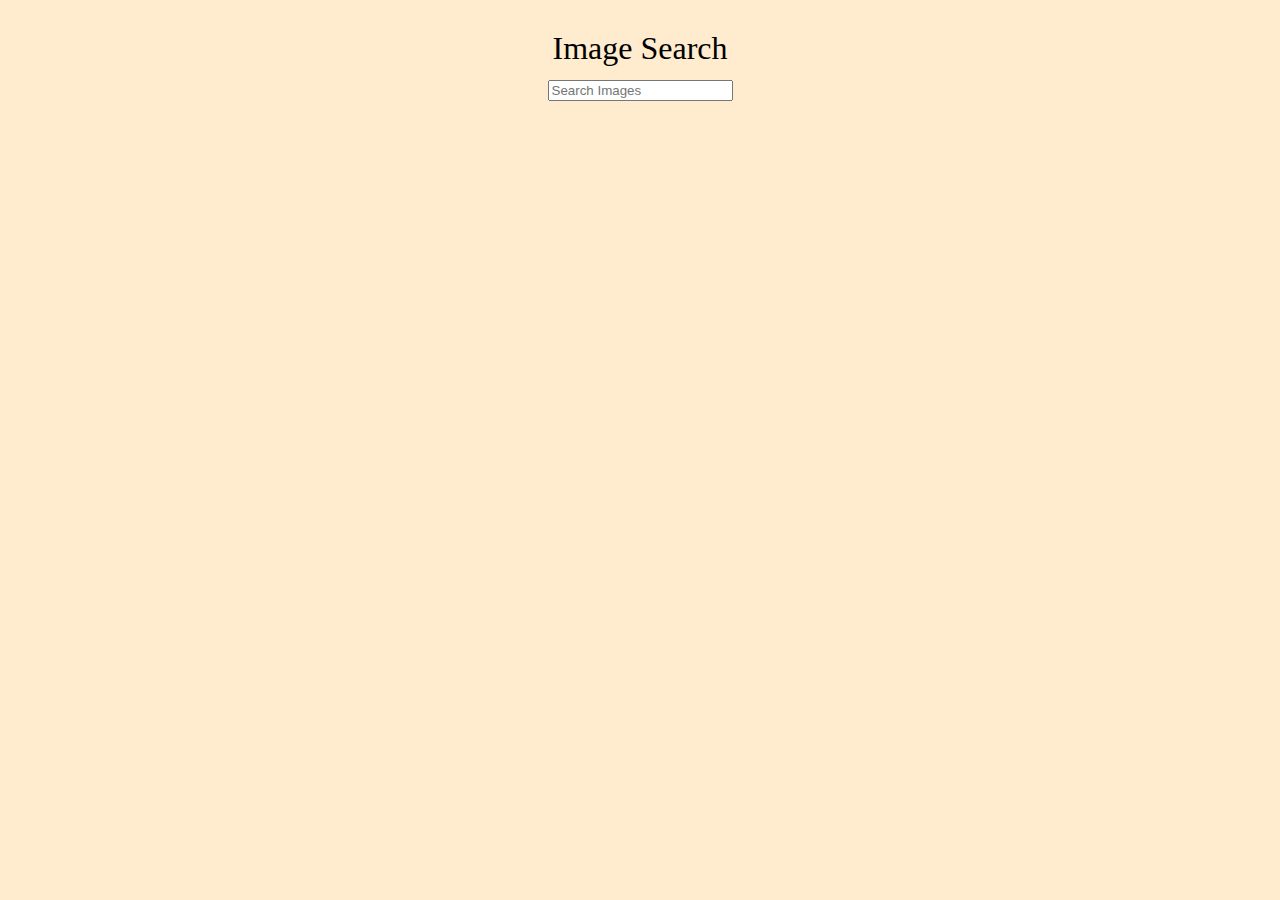
<file: block-BJaaju/code/index.html>
<!DOCTYPE html>
<html lang="en">
  <head>
    <meta charset="UTF-8" />
    <meta http-equiv="X-UA-Compatible" content="IE=edge" />
    <meta name="viewport" content="width=device-width, initial-scale=1.0" />
    <title>Search app</title>
    <link rel="stylesheet" href="./stylesheet/style.css" />
  </head>
  <body>
    <header class="container">
      <h1>Image Search</h1>
    </header>
    <section class="container">
      <input type="search" class="search" placeholder="Search Images" />
      <div class="div"></div>
    </section>
    <script src="./index.js"></script>
  </body>
</html>
</file>
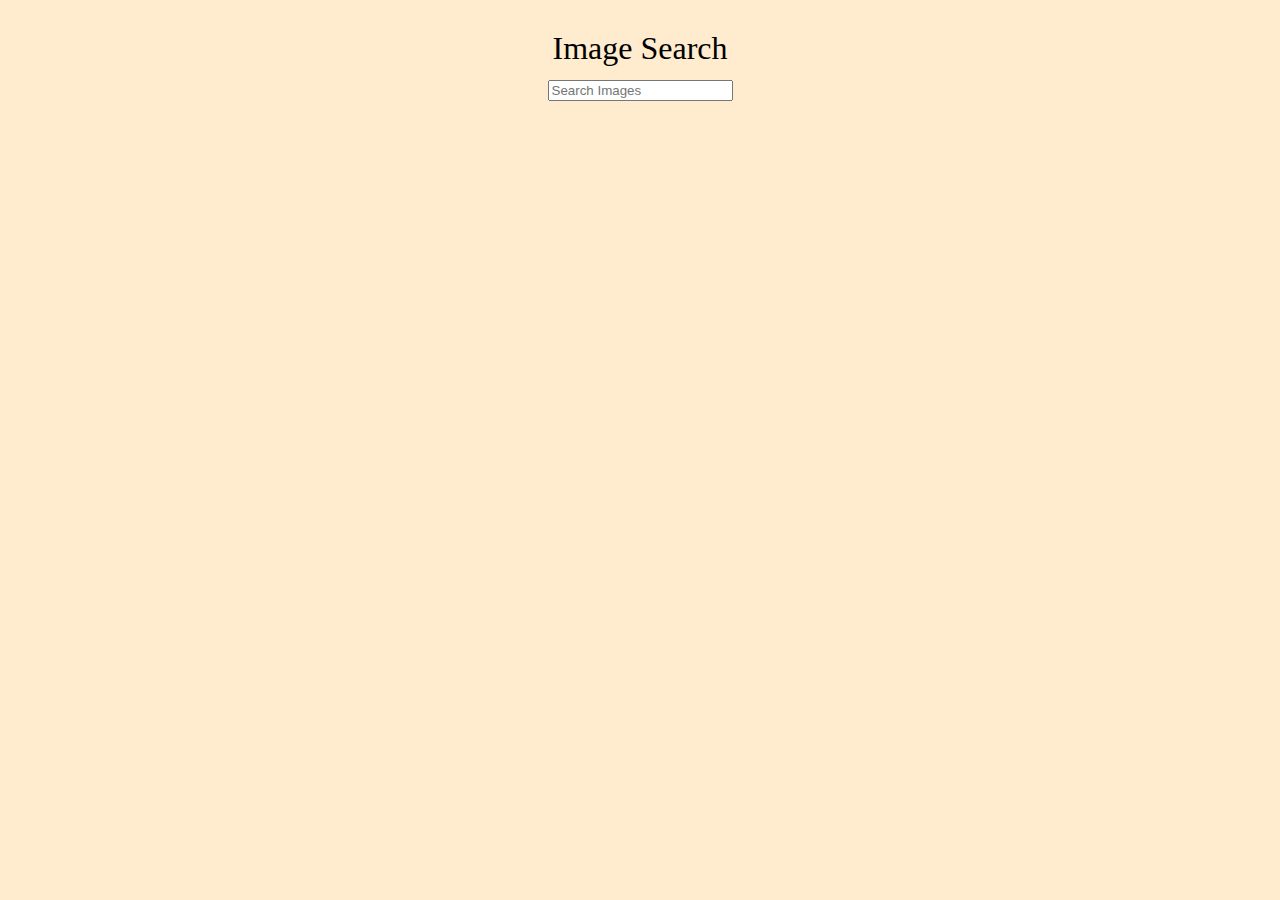
<file: block-BJaakb/code/index.html>
<!DOCTYPE html>
<html lang="en">
  <head>
    <meta charset="UTF-8" />
    <meta http-equiv="X-UA-Compatible" content="IE=edge" />
    <meta name="viewport" content="width=device-width, initial-scale=1.0" />
    <title>Promises</title>
    <link rel="stylesheet" href="./stylesheet/style.css" />
  </head>
  <body>
    <header class="container">
      <h1>Image Search</h1>
    </header>
    <section class="container">
      <input type="search" class="search" placeholder="Search Images" />
      <div class="div"></div>
    </section>
    <script src="./index.js"></script>
  </body>
</html>
</file>
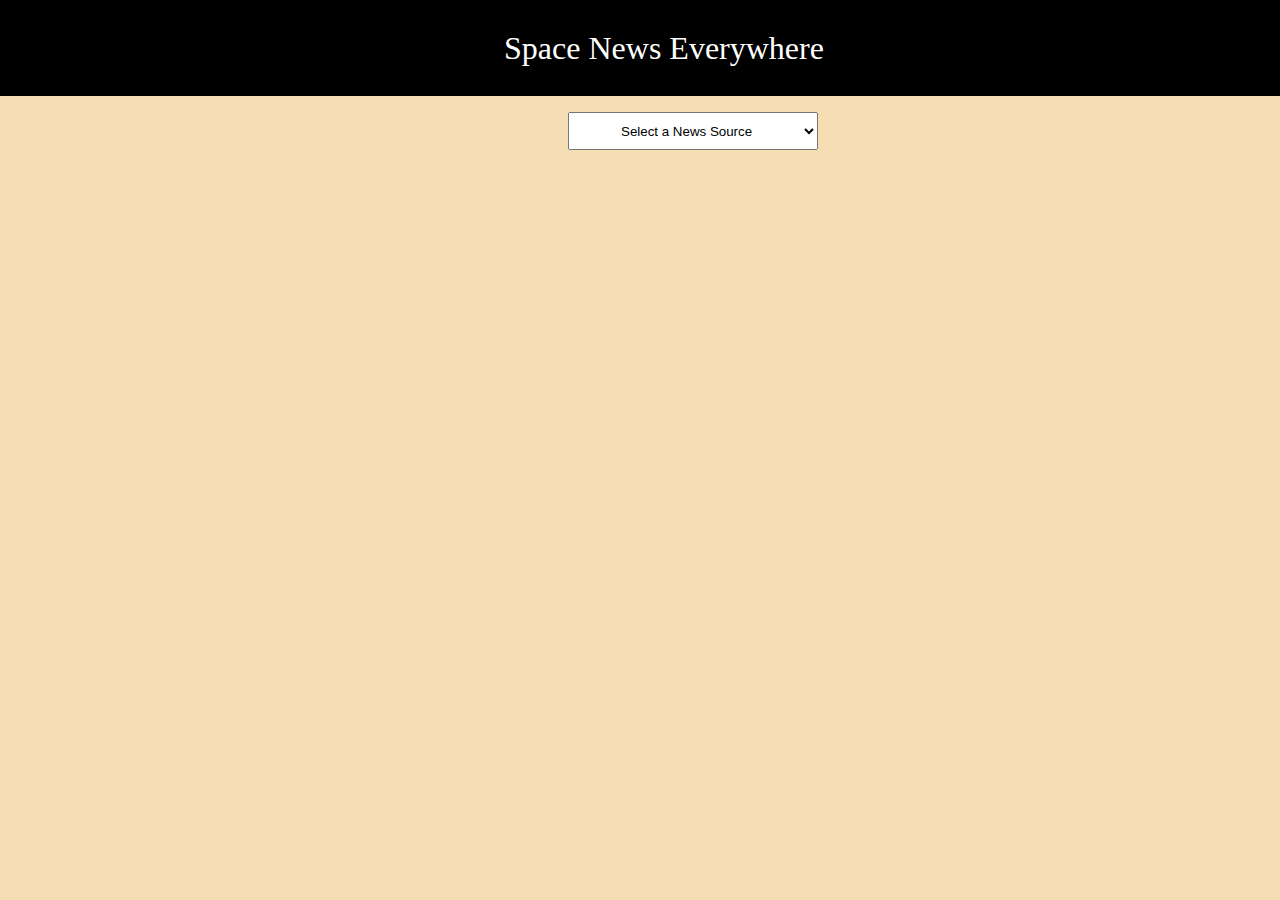
<file: block-BJaake/code/index.html>
<!DOCTYPE html>
<html lang="en">
  <head>
    <meta charset="UTF-8" />
    <meta http-equiv="X-UA-Compatible" content="IE=edge" />
    <meta name="viewport" content="width=device-width, initial-scale=1.0" />
    <title>Document</title>
    <link rel="stylesheet" href="./stylesheet/style.css" />
  </head>
  <body>
    <header>
      <div class="container">
        <h1>Space News Everywhere</h1>
      </div>
    </header>
    <section>
      <div class="container">
        <select name="" id="source">
          <option value="Select a News Source">Select a News Source</option>
          <option value="SpaceNews">SpaceNews</option>
          <option value="NASA">NASA</option>
          <option value="Spaceflight Now">Spaceflight Now</option>
          <option value="Teslarati">Teslarati</option>
          <option value="Arstechnica">Arstechnica</option>
        </select>
        <ul></ul>
      </div>
    </section>
    <script src="./index.js"></script>
  </body>
</html>
</file>
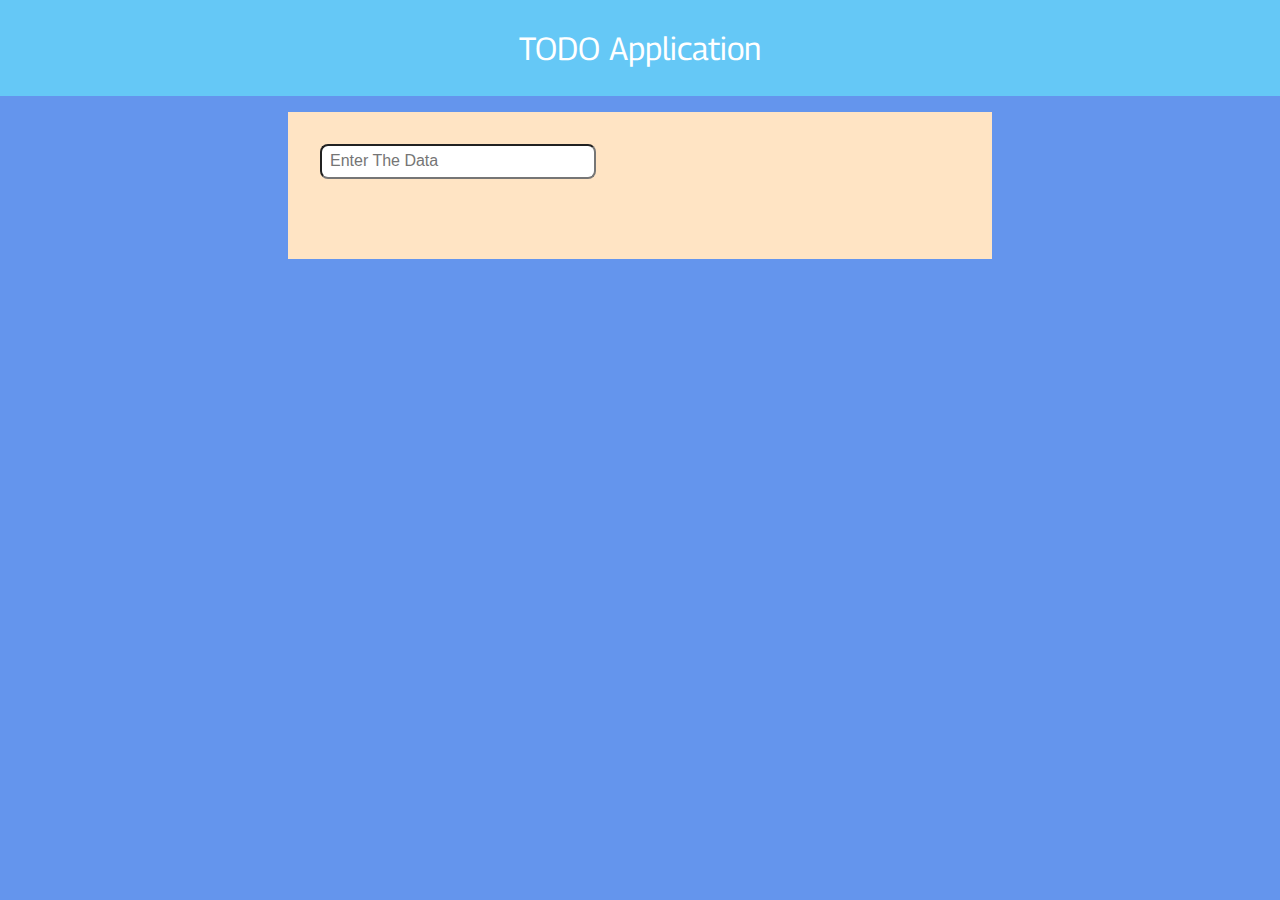
<file: block-BJaakh/code/index.html>
<!DOCTYPE html>
<html lang="en">
  <head>
    <meta charset="UTF-8" />
    <meta http-equiv="X-UA-Compatible" content="IE=edge" />
    <meta name="viewport" content="width=device-width, initial-scale=1.0" />
    <title>ToDo List</title>
    <link rel="stylesheet" href="./style.css" />
    <link
      href="https://fonts.googleapis.com/css2?family=Georama:wght@100;200;300;400;500&display=swap"
      rel="stylesheet"
    />
  </head>
  <body>
    <header><h1>TODO Application</h1></header>
    <main>
      <div class="todo-div">
        <input type="text" class="todos" placeholder="Enter The Data" />
        <ul class="display"></ul>
        <div></div>
      </div>
    </main>
    <script src="./index.js"></script>
  </body>
</html>
</file>
<file: block-BJaaju/code/stylesheet/style.css>
/* http://meyerweb.com/eric/tools/css/reset/ 
   v2.0 | 20110126
   License: none (public domain)
*/

html,
body,
div,
span,
applet,
object,
iframe,
h1,
h2,
h3,
h4,
h5,
h6,
p,
blockquote,
pre,
a,
abbr,
acronym,
address,
big,
cite,
code,
del,
dfn,
em,
img,
ins,
kbd,
q,
s,
samp,
small,
strike,
strong,
sub,
sup,
tt,
var,
b,
u,
i,
center,
dl,
dt,
dd,
ol,
ul,
li,
fieldset,
form,
label,
legend,
table,
caption,
tbody,
tfoot,
thead,
tr,
th,
td,
article,
aside,
canvas,
details,
embed,
figure,
figcaption,
footer,
header,
hgroup,
menu,
nav,
output,
ruby,
section,
summary,
time,
mark,
audio,
video {
  margin: 0;
  padding: 0;
  border: 0;
  font-size: 100%;
  font: inherit;
  vertical-align: baseline;
}
/* HTML5 display-role reset for older browsers */
article,
aside,
details,
figcaption,
figure,
footer,
header,
hgroup,
menu,
nav,
section {
  display: block;
}
body {
  line-height: 1;
}
ol,
ul {
  list-style: none;
}
blockquote,
q {
  quotes: none;
}
blockquote:before,
blockquote:after,
q:before,
q:after {
  content: '';
  content: none;
}
table {
  border-collapse: collapse;
  border-spacing: 0;
}
body {
  background-color: blanchedalmond;
}
.container {
  max-width: 1200px;
  width: 100%;
  margin: 0 auto;
  text-align: center;
}
h1 {
  font-size: 2rem;
  margin-top: 2rem;
 
}
input {
  margin: 1rem 0;
}
img {
  margin: 0.5rem;
  width: 32%;
  display: flex;
  justify-content: space-between;
}
.div {
  display: flex;
  flex-wrap: wrap;
}
</file>
<file: block-BJaakb/code/stylesheet/style.css>
/* http://meyerweb.com/eric/tools/css/reset/ 
   v2.0 | 20110126
   License: none (public domain)
*/

html,
body,
div,
span,
applet,
object,
iframe,
h1,
h2,
h3,
h4,
h5,
h6,
p,
blockquote,
pre,
a,
abbr,
acronym,
address,
big,
cite,
code,
del,
dfn,
em,
img,
ins,
kbd,
q,
s,
samp,
small,
strike,
strong,
sub,
sup,
tt,
var,
b,
u,
i,
center,
dl,
dt,
dd,
ol,
ul,
li,
fieldset,
form,
label,
legend,
table,
caption,
tbody,
tfoot,
thead,
tr,
th,
td,
article,
aside,
canvas,
details,
embed,
figure,
figcaption,
footer,
header,
hgroup,
menu,
nav,
output,
ruby,
section,
summary,
time,
mark,
audio,
video {
  margin: 0;
  padding: 0;
  border: 0;
  font-size: 100%;
  font: inherit;
  vertical-align: baseline;
}
/* HTML5 display-role reset for older browsers */
article,
aside,
details,
figcaption,
figure,
footer,
header,
hgroup,
menu,
nav,
section {
  display: block;
}
body {
  line-height: 1;
}
ol,
ul {
  list-style: none;
}
blockquote,
q {
  quotes: none;
}
blockquote:before,
blockquote:after,
q:before,
q:after {
  content: '';
  content: none;
}
table {
  border-collapse: collapse;
  border-spacing: 0;
}
body {
  background-color: blanchedalmond;
}
.container {
  max-width: 1200px;
  width: 100%;
  margin: 0 auto;
  text-align: center;
}
h1 {
  font-size: 2rem;
  margin-top: 2rem;
  
}
input {
  margin: 1rem 0;
}
img {
  margin: 0.5rem;
  width: 33%;
  display: flex;
  justify-content: space-between;
}
.div {
  display: flex;
  flex-wrap: wrap;
}
</file>
<file: block-BJaake/code/stylesheet/style.css>
/* http://meyerweb.com/eric/tools/css/reset/ 
   v2.0 | 20110126
   License: none (public domain)
*/
html,
body,
div,
span,
applet,
object,
iframe,
h1,
h2,
h3,
h4,
h5,
h6,
p,
blockquote,
pre,
a,
abbr,
acronym,
address,
big,
cite,
code,
del,
dfn,
em,
img,
ins,
kbd,
q,
s,
samp,
small,
strike,
strong,
sub,
sup,
tt,
var,
b,
u,
i,
center,
dl,
dt,
dd,
ol,
ul,
li,
fieldset,
form,
label,
legend,
table,
caption,
tbody,
tfoot,
thead,
tr,
th,
td,
article,
aside,
canvas,
details,
embed,
figure,
figcaption,
footer,
header,
hgroup,
menu,
nav,
output,
ruby,
section,
summary,
time,
mark,
audio,
video {
  margin: 0;
  padding: 0;
  border: 0;
  font-size: 100%;
  font: inherit;
  vertical-align: baseline;
}

article,
aside,
details,
figcaption,
figure,
footer,
header,
hgroup,
menu,
nav,
section {
  display: block;
}
body {
  line-height: 1;
}
ol,
ul {
  list-style: none;
}
blockquote,
q {
  quotes: none;
}
blockquote:before,
blockquote:after,
q:before,
q:after {
  content: '';
  content: none;
}
table {
  border-collapse: collapse;
  border-spacing: 0;
}
body {
  background-color: wheat;
}

.container {
  max-width: 1200px;
  width: 100%;
  padding: 0 4rem;
  margin: 0 auto;
}
header {
  background-color: black;
  color: white;
}

h1 {
  text-align: center;
  padding: 2rem 0;
  font-size: 2rem;
}
#source {
  margin-left: 42%;
  padding: 0.6rem 3rem;
  margin-top: 1rem;
}
.list {
  display: flex;
}

.imageArtical {
  width: 48%;
  margin: 2rem;
}

.Datadiv {
  width: 48%;
  /* margin: 2rem; */
}
.chanel {
  width: 40%;
  margin-top: 2rem;
  font-size: 1.5rem;
  background-color: teal;
  color: white;
  padding: 1rem 1rem;
  border-radius: 0.5rem;
  font-size: 1.2rem;
}
.title {
  font-size: 2rem;
  margin: 1.2rem 0;
  padding-right: 2rem;
}
.readMore {
  float: right;
  padding: 0.5rem 1rem;
  background-color: black;
  color: white;
  border: none;
}
</file>
<file: block-BJaakh/code/style.css>
/* http://meyerweb.com/eric/tools/css/reset/ 
   v2.0 | 20110126
   License: none (public domain)
*/

html,
body,
div,
span,
applet,
object,
iframe,
h1,
h2,
h3,
h4,
h5,
h6,
p,
blockquote,
pre,
a,
abbr,
acronym,
address,
big,
cite,
code,
del,
dfn,
em,
img,
ins,
kbd,
q,
s,
samp,
small,
strike,
strong,
sub,
sup,
tt,
var,
b,
u,
i,
center,
dl,
dt,
dd,
ol,
ul,
li,
fieldset,
form,
label,
legend,
table,
caption,
tbody,
tfoot,
thead,
tr,
th,
td,
article,
aside,
canvas,
details,
embed,
figure,
figcaption,
footer,
header,
hgroup,
menu,
nav,
output,
ruby,
section,
summary,
time,
mark,
audio,
video {
  margin: 0;
  padding: 0;
  border: 0;
  font-size: 100%;
  font: inherit;
  vertical-align: baseline;
}
/* HTML5 display-role reset for older browsers */
article,
aside,
details,
figcaption,
figure,
footer,
header,
hgroup,
menu,
nav,
section {
  display: block;
}
body {
  line-height: 1;
  font-family: 'Georama', sans-serif;
}
ol,
ul {
  list-style: none;
}
blockquote,
q {
  quotes: none;
}
blockquote:before,
blockquote:after,
q:before,
q:after {
  content: '';
  content: none;
}
table {
  border-collapse: collapse;
  border-spacing: 0;
}

/* custom css */
body {
  background-color: cornflowerblue;
}
header {
  /* max-width: 1200px; */
  width: 100%;
  margin: 0 auto;
}
h1 {
  font-size: 2rem;
  text-align: center;
  padding: 2rem 0;
  background-color: rgb(101, 200, 246);
  margin-bottom: 1rem;
  color: white;
}
.todo-div {
  width: 50%;
  margin: 0 auto;
  background-color: bisque;
  padding: 2rem;
}
.todos {
  width: 40%;
  padding: 0.5rem;
  border-radius: 0.5rem;
}
::placeholder {
  font-size: 1rem;
}
.li {
  padding-top: 1.5rem;
}

.display {
  font-size: 2rem;
  color: rgb(0, 0, 0);
  font-weight: 700;
  padding: 1.5rem;
}
span {
  color: rgb(199, 69, 30);
  padding-left: 1rem;
}
.checkbox_style {
  padding-left: 1rem;
}
label {
  padding: 1rem 0;
}
</file>
